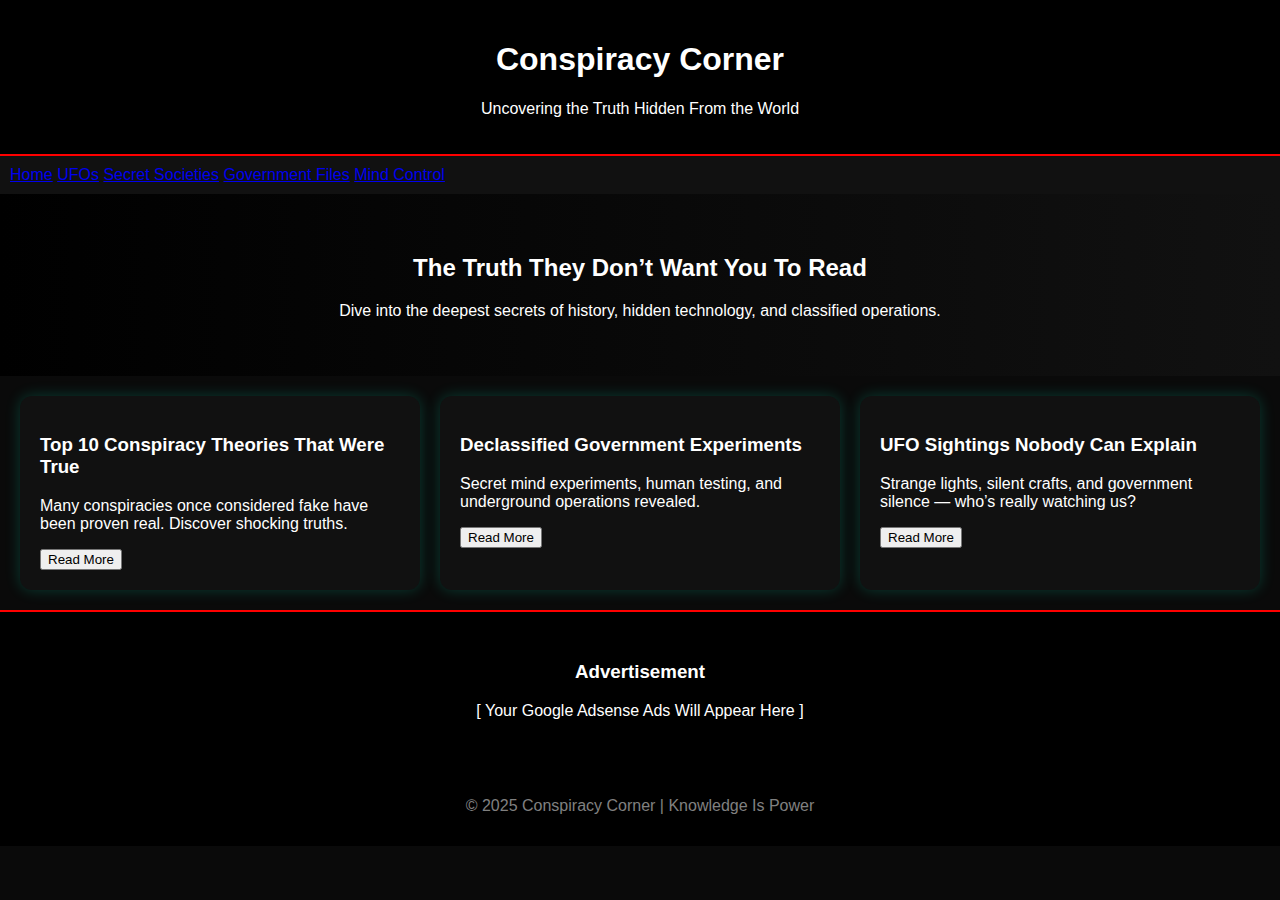
<file: index.html>
<!DOCTYPE html>
<html lang="en">
<head>
  <meta charset="UTF-8">
  <meta name="viewport" content="width=device-width, initial-scale=1.0">
  <title>Conspiracy Corner | Hidden Truths Revealed</title>
  <meta name="description" content="Explore deep conspiracy theories, hidden history and secret government files on Conspiracy Corner.">
  <link rel="stylesheet" href="style.css">
</head>
<body>

<header>
  <h1>Conspiracy Corner</h1>
  <p>Uncovering the Truth Hidden From the World</p>
</header>

<nav>
  <a href="#">Home</a>
  <a href="#">UFOs</a>
  <a href="#">Secret Societies</a>
  <a href="#">Government Files</a>
  <a href="#">Mind Control</a>
</nav>

<section class="hero">
  <h2>The Truth They Don’t Want You To Read</h2>
  <p>Dive into the deepest secrets of history, hidden technology, and classified operations.</p>
</section>

<section class="content">
  <div class="card">
    <h3>Top 10 Conspiracy Theories That Were True</h3>
    <p>Many conspiracies once considered fake have been proven real. Discover shocking truths.</p>
    <button>Read More</button>
  </div>

  <div class="card">
    <h3>Declassified Government Experiments</h3>
    <p>Secret mind experiments, human testing, and underground operations revealed.</p>
    <button>Read More</button>
  </div>

  <div class="card">
    <h3>UFO Sightings Nobody Can Explain</h3>
    <p>Strange lights, silent crafts, and government silence — who’s really watching us?</p>
    <button>Read More</button>
  </div>
</section>

<section class="ads">
  <h3>Advertisement</h3>
  <p>[ Your Google Adsense Ads Will Appear Here ]</p>
</section>

<footer>
  <p>© 2025 Conspiracy Corner | Knowledge Is Power</p>
</footer>

</body>
     </html>
</file>
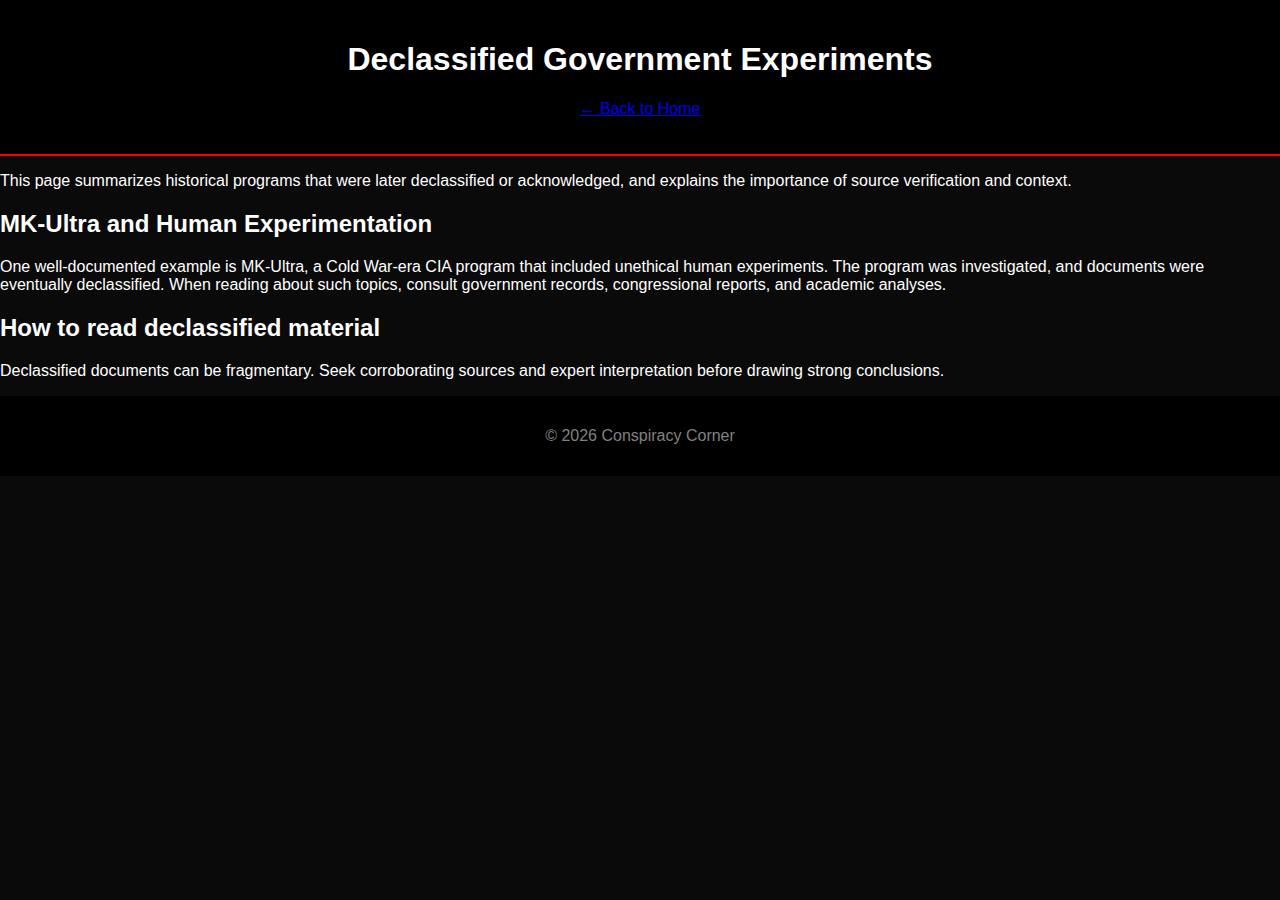
<file: articles/declassified.html>
<!DOCTYPE html>
<html lang="en">
<head>
  <meta charset="utf-8">
  <meta name="viewport" content="width=device-width,initial-scale=1">
  <title>Declassified Government Experiments — Conspiracy Corner</title>
  <link rel="stylesheet" href="../style.css">
</head>
<body>
<header>
  <h1>Declassified Government Experiments</h1>
  <p><a href="../index.html">← Back to Home</a></p>
</header>
<main>
  <article>
    <p>This page summarizes historical programs that were later declassified or acknowledged, and explains the importance of source verification and context.</p>

    <h2>MK-Ultra and Human Experimentation</h2>
    <p>One well-documented example is MK-Ultra, a Cold War-era CIA program that included unethical human experiments. The program was investigated, and documents were eventually declassified. When reading about such topics, consult government records, congressional reports, and academic analyses.</p>

    <h2>How to read declassified material</h2>
    <p>Declassified documents can be fragmentary. Seek corroborating sources and expert interpretation before drawing strong conclusions.</p>
  </article>
</main>
<footer>
  <p>© <span id="site-year">2025</span> Conspiracy Corner</p>
</footer>
<script>document.getElementById('site-year').textContent = new Date().getFullYear();</script>
</body>
</html>
</file>
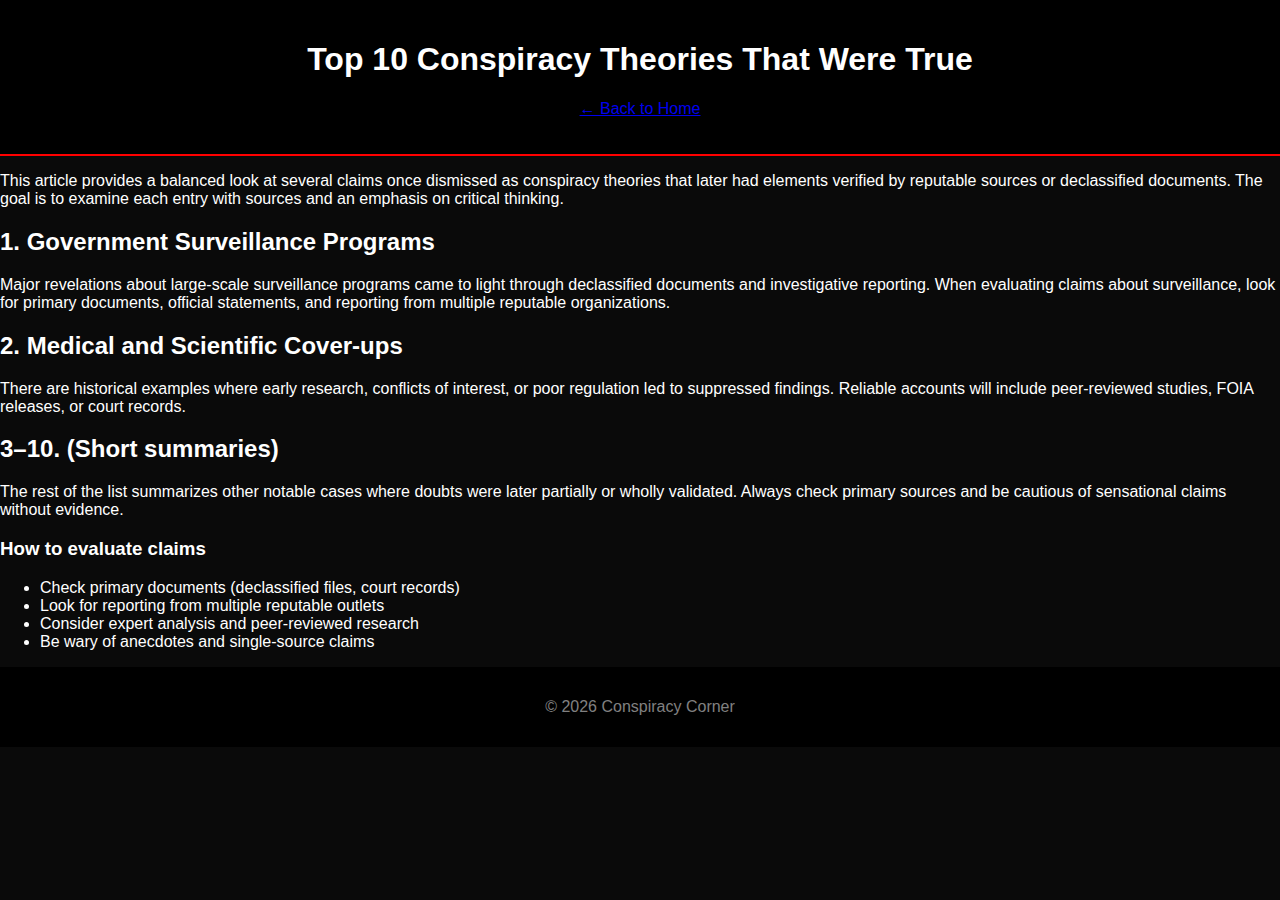
<file: articles/top-10.html>
<!DOCTYPE html>
<html lang="en">
<head>
  <meta charset="utf-8">
  <meta name="viewport" content="width=device-width,initial-scale=1">
  <title>Top 10 Conspiracy Theories That Were True — Conspiracy Corner</title>
  <link rel="stylesheet" href="../style.css">
</head>
<body>
<header>
  <h1>Top 10 Conspiracy Theories That Were True</h1>
  <p><a href="../index.html">← Back to Home</a></p>
</header>
<main>
  <article>
    <p>This article provides a balanced look at several claims once dismissed as conspiracy theories that later had elements verified by reputable sources or declassified documents. The goal is to examine each entry with sources and an emphasis on critical thinking.</p>

    <h2>1. Government Surveillance Programs</h2>
    <p>Major revelations about large-scale surveillance programs came to light through declassified documents and investigative reporting. When evaluating claims about surveillance, look for primary documents, official statements, and reporting from multiple reputable organizations.</p>

    <h2>2. Medical and Scientific Cover-ups</h2>
    <p>There are historical examples where early research, conflicts of interest, or poor regulation led to suppressed findings. Reliable accounts will include peer-reviewed studies, FOIA releases, or court records.</p>

    <h2>3–10. (Short summaries)</h2>
    <p>The rest of the list summarizes other notable cases where doubts were later partially or wholly validated. Always check primary sources and be cautious of sensational claims without evidence.</p>

    <h3>How to evaluate claims</h3>
    <ul>
      <li>Check primary documents (declassified files, court records)</li>
      <li>Look for reporting from multiple reputable outlets</li>
      <li>Consider expert analysis and peer-reviewed research</li>
      <li>Be wary of anecdotes and single-source claims</li>
    </ul>
  </article>
</main>
<footer>
  <p>© <span id="site-year">2025</span> Conspiracy Corner</p>
</footer>
<script>document.getElementById('site-year').textContent = new Date().getFullYear();</script>
</body>
</html>
</file>
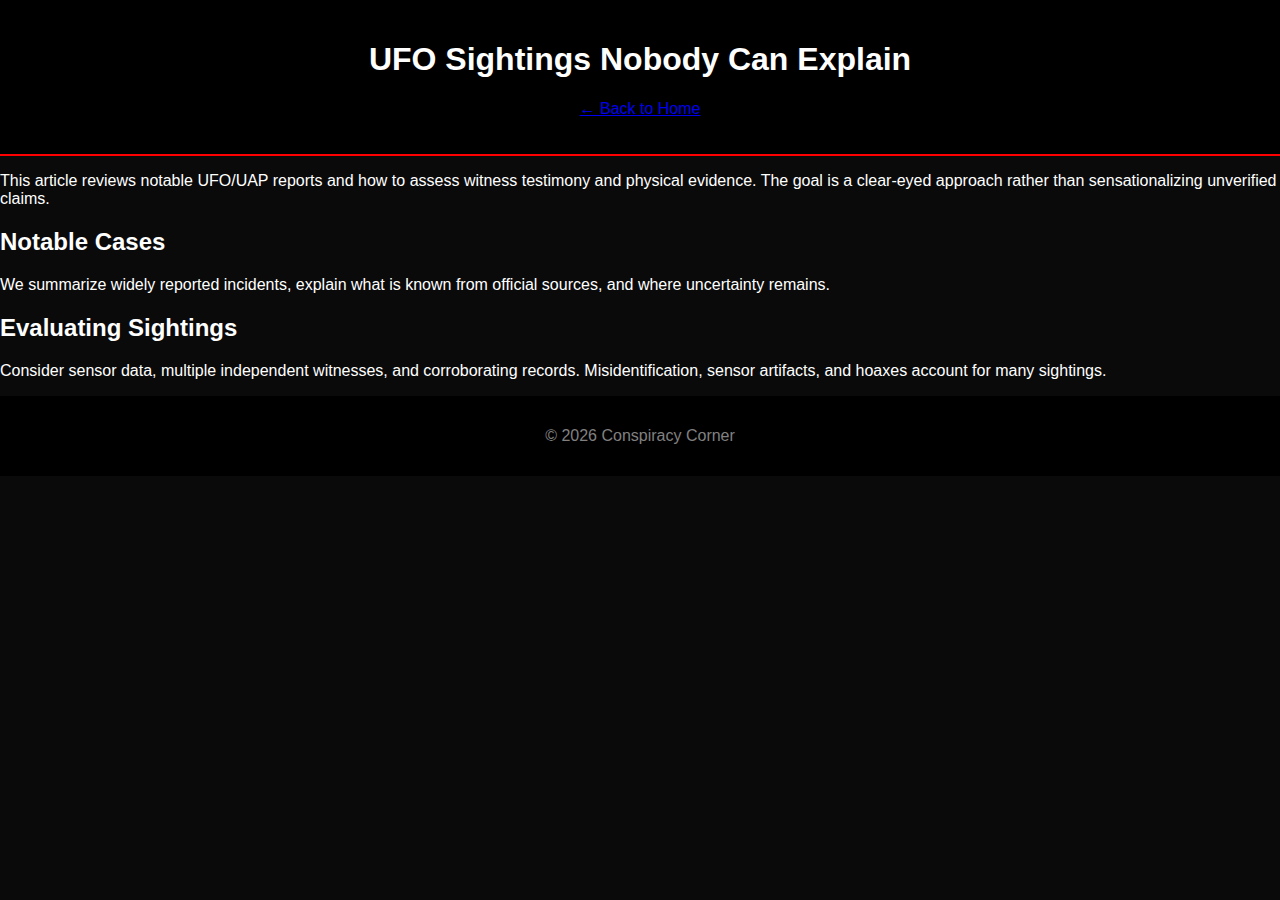
<file: articles/ufos.html>
<!DOCTYPE html>
<html lang="en">
<head>
  <meta charset="utf-8">
  <meta name="viewport" content="width=device-width,initial-scale=1">
  <title>UFO Sightings Nobody Can Explain — Conspiracy Corner</title>
  <link rel="stylesheet" href="../style.css">
</head>
<body>
<header>
  <h1>UFO Sightings Nobody Can Explain</h1>
  <p><a href="../index.html">← Back to Home</a></p>
</header>
<main>
  <article>
    <p>This article reviews notable UFO/UAP reports and how to assess witness testimony and physical evidence. The goal is a clear-eyed approach rather than sensationalizing unverified claims.</p>

    <h2>Notable Cases</h2>
    <p>We summarize widely reported incidents, explain what is known from official sources, and where uncertainty remains.</p>

    <h2>Evaluating Sightings</h2>
    <p>Consider sensor data, multiple independent witnesses, and corroborating records. Misidentification, sensor artifacts, and hoaxes account for many sightings.</p>
  </article>
</main>
<footer>
  <p>© <span id="site-year">2025</span> Conspiracy Corner</p>
</footer>
<script>document.getElementById('site-year').textContent = new Date().getFullYear();</script>
</body>
</html>
</file>
<file: style.css>
body {
  margin: 0;
  font-family: Arial, sans-serif;
  background: #0a0a0a;
  color: white;
}

.skip-link {
  position: absolute;
  left: -999px;
  top: auto;
  width: 1px;
  height: 1px;
  overflow: hidden;
}
.skip-link:focus {
  left: 10px;
  top: 10px;
  width: auto;
  height: auto;
  background: #000;
  color: #00ffcc;
  padding: 8px 12px;
  border-radius: 4px;
  z-index: 1000;
}

header {
  text-align: center;
  padding: 20px;
  background: black;
  border-bottom: 2px solid red;
}

nav {
  background: #111;
  padding: 10px;
}

.nav-list {
  list-style: none;
  display: flex;
  justify-content: center;
  gap: 15px;
  margin: 0;
  padding: 0;
  flex-wrap: wrap;
}

.nav-list a {
  color: #00ffcc;
  text-decoration: none;
  font-weight: bold;
}

.hero {
  text-align: center;
  padding: 40px 20px;
  background: linear-gradient(to right, black, #111);
}

.content {
  display: grid;
  grid-template-columns: repeat(auto-fit, minmax(250px, 1fr));
  gap: 20px;
  padding: 20px;
}

.card {
  background: #111;
  padding: 20px;
  border-radius: 12px;
  box-shadow: 0 0 15px rgba(0,255,204,0.2);
}

.btn {
  display: inline-block;
  margin-top: 10px;
  padding: 10px;
  width: 100%;
  text-align: center;
  background: #00ffcc;
  color: #000;
  text-decoration: none;
  border-radius: 8px;
  font-weight: bold;
  cursor: pointer;
  transition: transform 0.2s, background 0.2s;
}

.btn:hover {
  transform: scale(1.05);
  background: #00e6b8;
}

.ads {
  text-align: center;
  padding: 30px;
  background: #000;
  border-top: 2px solid red;
}

.adsense-slot {
  max-width: 728px;
  margin: 0 auto;
}

footer {
  text-align: center;
  padding: 15px;
  background: black;
  color: gray;
}

@media (max-width: 520px) {
  .nav-list { gap: 10px; }
  .hero { padding: 30px 12px; }
}
</file>
